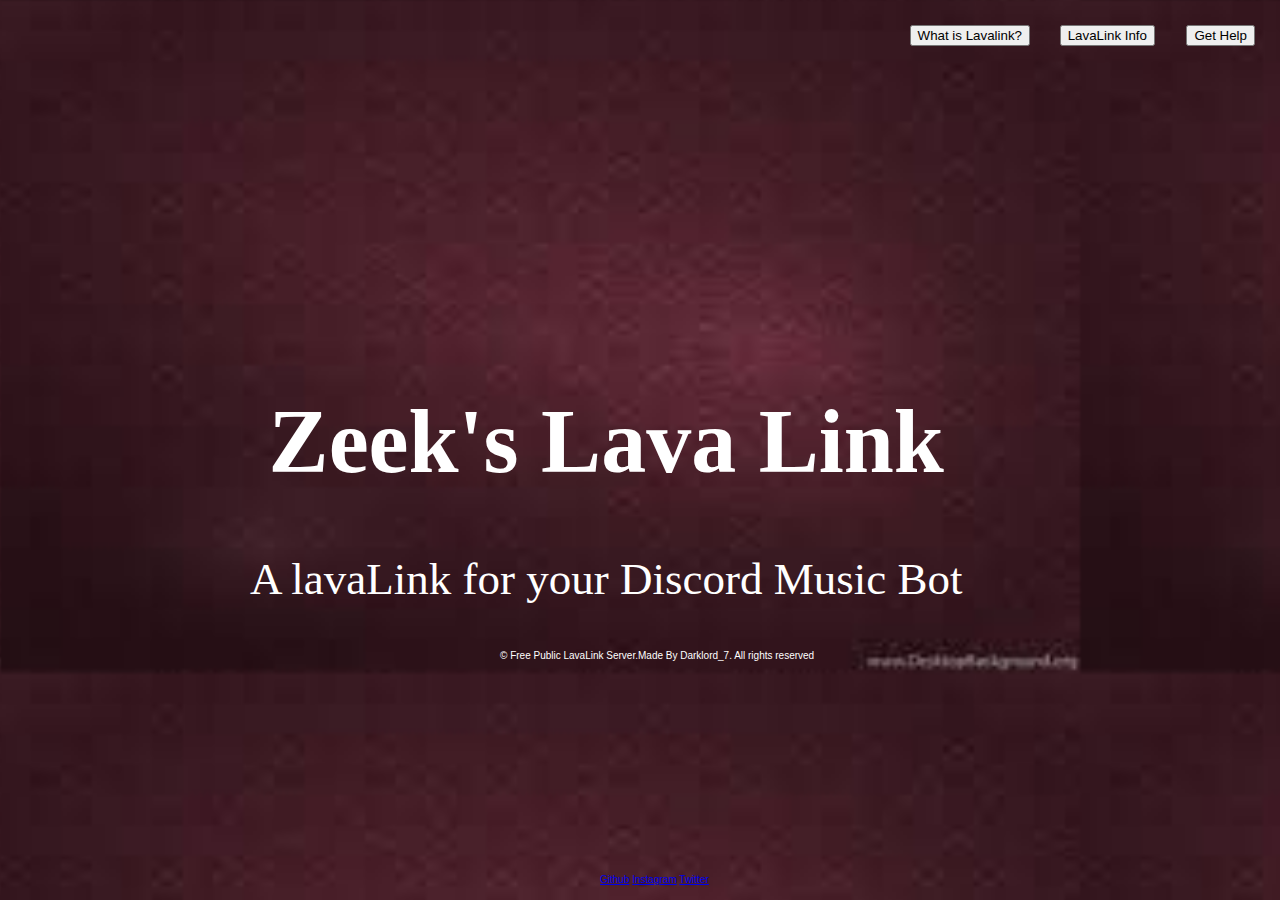
<file: htmlweb/HTML/index.html>
<html lang="en">

<head>
    <meta charset="UTF-8">
    <meta http-equiv="X-UA-Compatible" content="IE=edge">
    <meta name="viewport" content="width=device-width, initial-scale=1.0">
    <title>Document</title>
    <link rel="stylesheet" href="/htmlweb/CSS/style.css">
    <script type="module" src="/htmlweb/JS/script.js"></script>
    <link rel="preconnect" href="https://fonts.googleapis.com">
    <link rel="preconnect" href="https://fonts.gstatic.com" crossorigin>
    <link href="https://fonts.google.com/specimen/Coiny#standard-styles" rel="stylesheet">
    <link rel="stylesheet" href="https://cdn.jsdelivr.net/npm/bootstrap@4.6.0/dist/css/bootstrap.min.css" integrity="sha384-B0vP5xmATw1+K9KRQjQERJvTumQW0nPEzvF6L/Z6nronJ3oUOFUFpCjEUQouq2+l" crossorigin="anonymous">
</head>

<body>
    <div class="footer">
        <div class="madeBy">
            <p>© Free Public LavaLink Server.Made By Darklord_7. All rights reserved</p>
        </div>
        <div class="footerLinks">
            <a href="github.com/darklord7354" target="_blank">Github</a>
            <a href="instagram.com/darklord_7.yt" target="_blank">Instagram</a>
            <a href="twitter.com/7_darklord" target="_blank">Twitter</a>
        </div>
    </div>
    <div class="main">
        <div class="main">
            <div class="mainText">
                <h1>Zeek's Lava Link</h1>
                <p>A lavaLink for your Discord Music Bot</p>
            </div>
            <div class="buttons">
                <button id="getHelpBTN" class="btn btn-danger">Get Help</button>
                <button id="LavaLinkInfo" class="btn btn-danger">LavaLink Info</button>
                <button id="whatis" class="btn btn-danger">What is Lavalink?</button>
            </div>
        </div>
    </div>
</body>

</html>
</file>
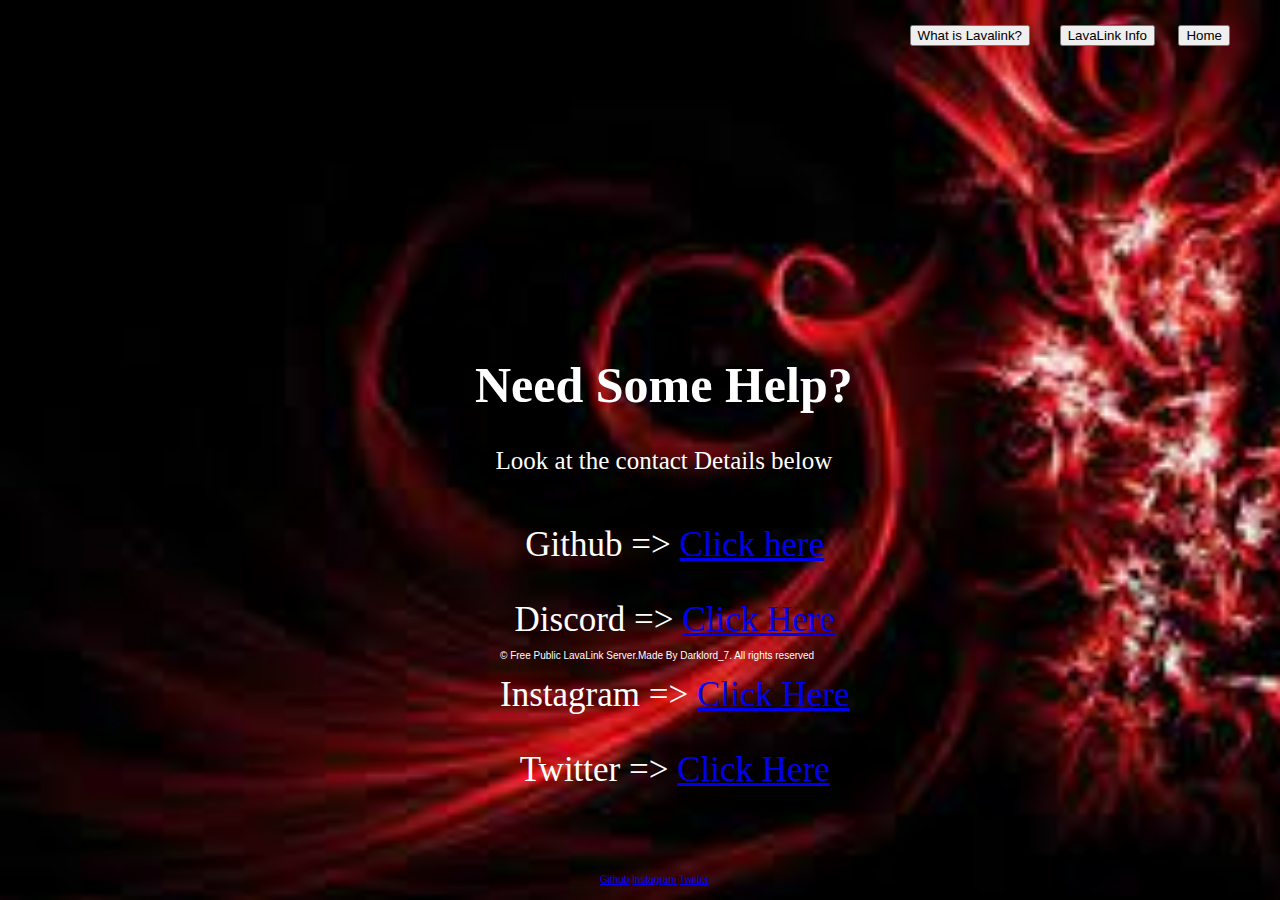
<file: htmlweb/HTML/contact.html>
<!--This is the help page-->

<html lang="en">

<head>
    <meta charset="UTF-8">
    <meta http-equiv="X-UA-Compatible" content="IE=edge">
    <meta name="viewport" content="width=device-width, initial-scale=1.0">
    <link rel="stylesheet" href="/htmlweb/CSS/contact.css">
    <script type="module" src="/htmlweb/JS/contact.js"></script>
    <link rel="stylesheet" href="https://cdn.jsdelivr.net/npm/bootstrap@4.6.0/dist/css/bootstrap.min.css" integrity="sha384-B0vP5xmATw1+K9KRQjQERJvTumQW0nPEzvF6L/Z6nronJ3oUOFUFpCjEUQouq2+l" crossorigin="anonymous">
    <title>Document</title>
</head>

<body>
    <div class="links">
        <p>
            Github =>
            <a href="github.com/darklord7354" target="_blank">Click here</a>
        </p>
        <p>
            Discord =>
            <a href="https://discord.gg/nuEHvtpe97" target="_blank">Click Here</a>
        </p>
        <p>
            Instagram =>
            <a href="instagram.com/darklord_7.yt" target="_blank">Click Here</a>
        </p>
        <p>
            Twitter =>
            <a href="twitter.com/7_darklord" target="_blank">Click Here</a>
        </p>
    </div>
    <div class="mainText">
        <h1>Need Some Help?</h1>
        <p>Look at the contact Details below</p>
    </div>
    <div class="buttons">
        <button id="home" type="button" class="btn btn-danger">Home</button>
        <button id="LavaLinkInfo" type="button" class="btn btn-danger">LavaLink Info</button>
        <button id="whatis" type="button" class="btn btn-danger">What is Lavalink?</button>
    </div>
    <div class="footer">
        <div class="madeBy">
            <p>© Free Public LavaLink Server.Made By Darklord_7. All rights reserved</p>
        </div>
        <div class="footerLinks" >
            <a href="github.com/darklord7354" target="_blank">Github</a>
            <a href="instagram.com/darklord_7.yt" target="_blank">Instagram</a>
            <a href="twitter.com/7_darklord" target="_blank">Twitter</a>
        </div>
    </div>
</body>

</html>
</file>
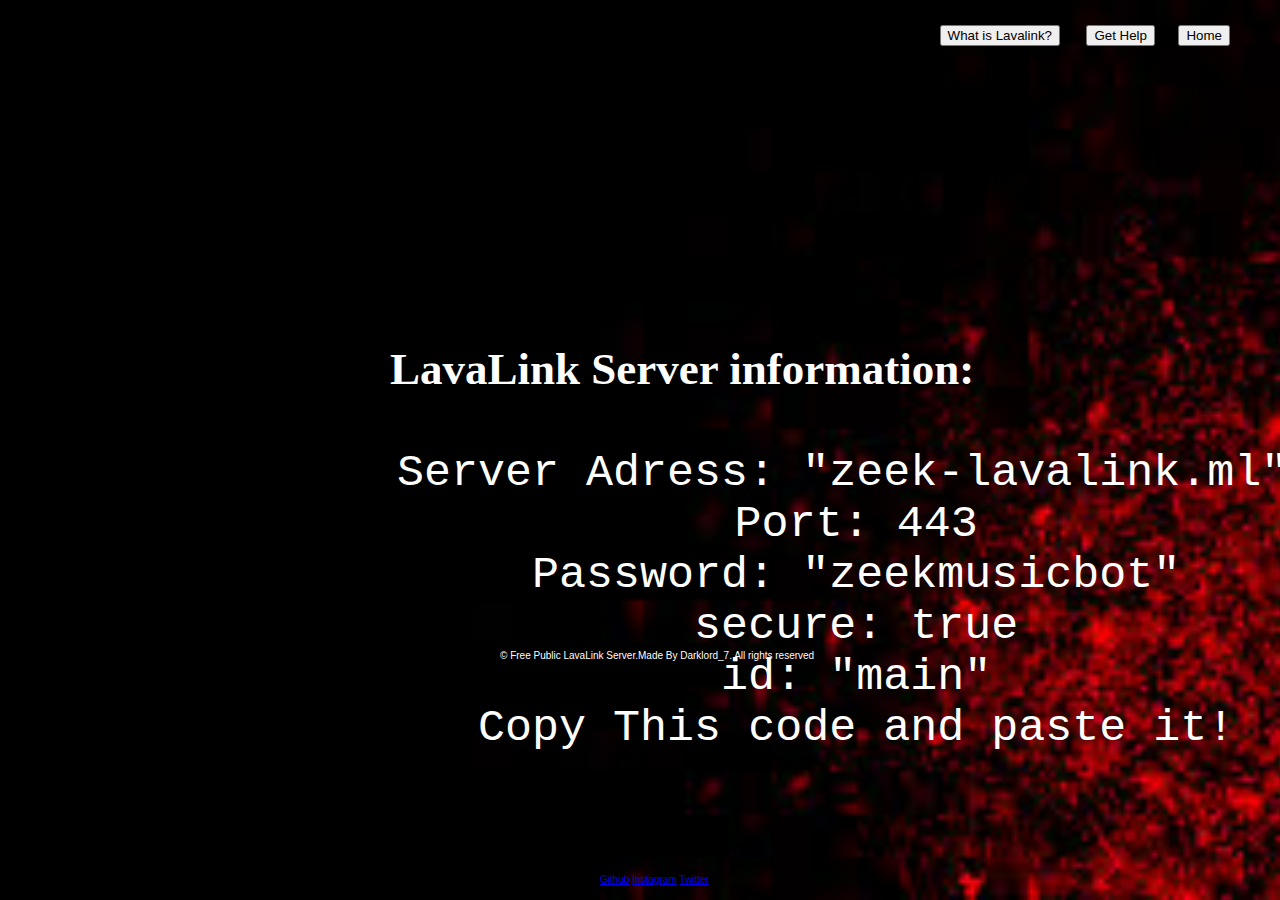
<file: htmlweb/HTML/info.html>
<!--This is the information(details) about the LAVALINK E.G => NAME,PORT AND PASSWORD-->

<html lang="en">
<head>
    <meta charset="UTF-8">
    <meta http-equiv="X-UA-Compatible" content="IE=edge">
    <meta name="viewport" content="width=device-width, initial-scale=1.0">
    <title>Document</title>
    <link rel="stylesheet" href="/htmlweb/CSS/info.css">
    <script type="module" src="/htmlweb/JS/info.js"></script>
    <link rel="stylesheet" href="https://cdn.jsdelivr.net/npm/bootstrap@4.6.0/dist/css/bootstrap.min.css" integrity="sha384-B0vP5xmATw1+K9KRQjQERJvTumQW0nPEzvF6L/Z6nronJ3oUOFUFpCjEUQouq2+l" crossorigin="anonymous">
</head>
<body>
    <div class="buttons">
        <button id="home" type="button" class="btn btn-danger">Home</button>
        <button id="getHelpBTN" type="button" class="btn btn-danger">Get Help</button>
        <button id="whatis" type="button" class="btn btn-danger">What is Lavalink?</button>
    </div>
    <div class="footer">
        <div class="madeBy">
            <p>© Free Public LavaLink Server.Made By Darklord_7. All rights reserved</p>
        </div>
        <div class="footerLinks" >
            <a href="github.com/darklord7354" target="_blank">Github</a>
            <a href="instagram.com/darklord_7.yt" target="_blank">Instagram</a>
            <a href="twitter.com/7_darklord" target="_blank">Twitter</a>
        </div>
    </div>
    <div class="main">
        <div class="mainText">
            <h1 id="portTitle">LavaLink Server information:</h1>
            <pre id="port">
                Server Adress: "zeek-lavalink.ml" 
                Port: 443
                Password: "zeekmusicbot"
                secure: true
                id: "main"
                Copy This code and paste it!
            </pre>
        </div>
    </div>
</body>
</html>
</file>
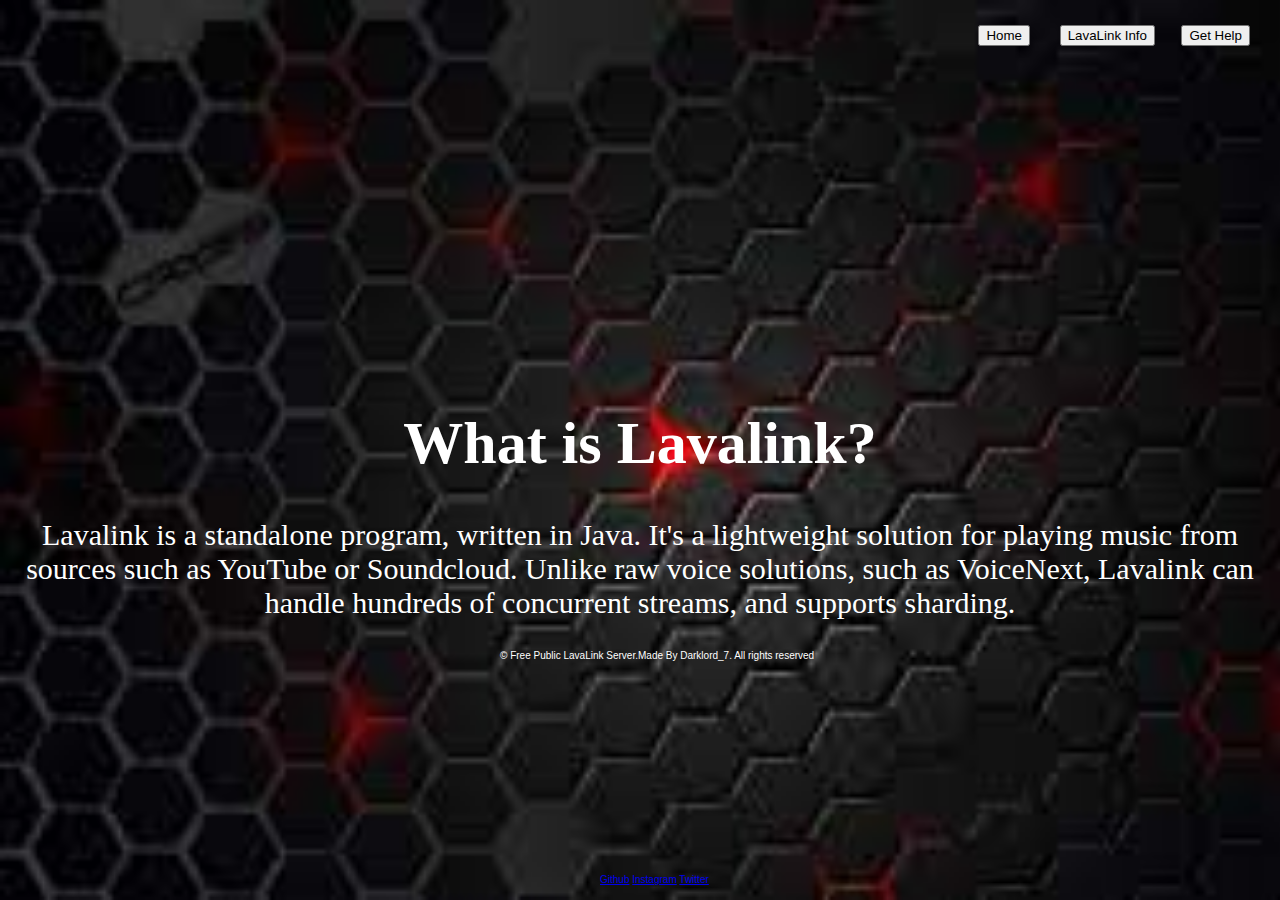
<file: htmlweb/HTML/whatis.html>
<!--what is Lavalink page-->

<html lang="en">
<head>
    <meta charset="UTF-8">
    <meta http-equiv="X-UA-Compatible" content="IE=edge">
    <meta name="viewport" content="width=device-width, initial-scale=1.0">
    <link rel="stylesheet" href="/htmlweb/CSS/whatis.css">
    <script type="module" src="/htmlweb/JS/whatis.js"></script>
    <link rel="preconnect" href="https://fonts.googleapis.com">
    <link rel="preconnect" href="https://fonts.gstatic.com" crossorigin>
    <link href="https://fonts.google.com/specimen/Coiny#standard-styles" rel="stylesheet">
    <link rel="stylesheet" href="https://cdn.jsdelivr.net/npm/bootstrap@4.6.0/dist/css/bootstrap.min.css" integrity="sha384-B0vP5xmATw1+K9KRQjQERJvTumQW0nPEzvF6L/Z6nronJ3oUOFUFpCjEUQouq2+l" crossorigin="anonymous">
    <title>Document</title>
</head>
<body>
    <div class="footer">
        <div class="madeBy">
            <p>© Free Public LavaLink Server.Made By Darklord_7. All rights reserved</p>
        </div>
        <div class="footerLinks">
            <a href="github.com/darklord7354" target="_blank">Github</a>
            <a href="instagram.com/darklord_7.yt" target="_blank">Instagram</a>
            <a href="twitter.com/7_darklord" target="_blank">Twitter</a>
        </div>
    </div>
    <div class="buttons">
        <button id="getHelpBTN" class="btn btn-danger">Get Help</button>
        <button id="LavaLinkInfo" class="btn btn-danger">LavaLink Info</button>
        <button id="Home" class="btn btn-danger">Home</button>
    </div>
    <div class="mainText">
        <h1>What is Lavalink?</h1>
        <p>
            Lavalink is a standalone program, written in Java. It's a lightweight solution for playing music from sources such as YouTube or Soundcloud. Unlike raw voice solutions, such as VoiceNext, Lavalink can handle hundreds of concurrent streams, and supports sharding.
        </p>
    </div>
</body>
</html>
</file>
<file: htmlweb/CSS/style.css>
.mainText {
    color: white;
    text-align: center;
    position: absolute; bottom: 250px; left: 250px;
    font-size: 45px;
    font-family: 'Coiny', cursive;
}

/*buttons => */

#getHelpBTN {
    position: absolute; top: 25px; right: 25px
}

#LavaLinkInfo {
    position: absolute; top: 25px; right: 125px
}

#whatis {
    position: absolute; top: 25px; right: 250px
}

/* footer => */

.madeBy {
    color: white;
    font-family: Arial;
    font-size: 10px;
    text-align: center;
    position: absolute; top: 640px; left: 500px
}

.footerLinks {
    font-family: Arial;
    font-size: 10px;
    text-align: center;
    position: absolute; bottom: 15px; left: 600px
}

/* full html => */

text {
    color: white;
}

body {
    background-image: url("/htmlweb/PICS/background.jpg");
    background-size: 1080px;
}
</file>
<file: htmlweb/CSS/contact.css>
body {
    background-image: url("/htmlweb/PICS/download.jpg");
    background-size: cover;
}

/* links + text => */

.mainText {
    color: white;
    text-align: center;
    position: absolute; bottom: 400px; left: 475px;
    font-size: 25px;
    font-family: 'Coiny', cursive;
}

.links {
    color: white;
    text-align: center;
    position:absolute; bottom: 75px; left: 500px;
    font-size: 35px;
    font-family: 'Coiny', cursive;
}

/* footer */

.madeBy {
    color: white;
    font-family: Arial;
    font-size: 10px;
    text-align: center;
    position: absolute; top: 640px; left: 500px
}

.footerLinks {
    font-family: Arial;
    font-size: 10px;
    text-align: center;
    position: absolute; bottom: 15px; left: 600px
}

/* buttons => */

#home {
    position: absolute; top: 25px; right: 50px
}

#LavaLinkInfo {
    position: absolute; top: 25px; right: 125px
}

#whatis {
    position: absolute; top: 25px; right: 250px
}
</file>
<file: htmlweb/CSS/info.css>
/* footer => */

.madeBy {
    color:white;
    font-family: Arial;
    font-size: 10px;
    text-align: center;
    position: absolute; top: 640px; left: 500px
}

.footerLinks {
    font-family: Arial;
    font-size: 10px;
    text-align: center;
    position: absolute; bottom: 15px; left: 600px
}

/* background/body => */

body {
    background-image: url(/htmlweb/PICS/info.jpg);
    background-size: cover;
}

/* main text */

.mainText {
    color: white;
    text-align: center;
    position: absolute; bottom: 50px; left: -35px;
    font-size: 45px;
    font-family: 'Coiny', cursive;
}

text {
    color: white
}

#port {
    color: white
}

#portTitle {
    color: white;
    text-align: center;
    position: absolute; bottom: 425px; left:425px;
    font-size: 45px;
    font-family: 'Coiny', cursive;
}

/* buttons => */

#home {
    position: absolute; top: 25px; right: 50px
}

#getHelpBTN {
    position: absolute; top: 25px; right: 125px
}

#whatis {
    position: absolute; top: 25px; right: 220px
}
</file>
<file: htmlweb/CSS/whatis.css>
/* full html => */

text {
    color: white;
}

body {
    background-image: url("/htmlweb/PICS/download\ \(1\).jpg");
    background-size: cover;
}

/* footer => */

.madeBy {
    color: white;
    font-family: Arial;
    font-size: 10px;
    text-align: center;
    position: absolute; top: 640px; left: 500px
}

.footerLinks {
    font-family: Arial;
    font-size: 10px;
    text-align: center;
    position: absolute; bottom: 15px; left: 600px
}

/*buttons => */

#getHelpBTN {
    position: absolute; top: 25px; right: 30px;
}

#LavaLinkInfo {
    position: absolute; top: 25px; right: 125px;
}

#home {
    position: absolute; top: 25px; right: 250px;
}

/* main */

.mainText {
    color: white;
    text-align: center;
    position: absolute; bottom: 250px; left: 0px;
    font-size: 30px;
    font-family: 'Coiny', cursive;
}
</file>
